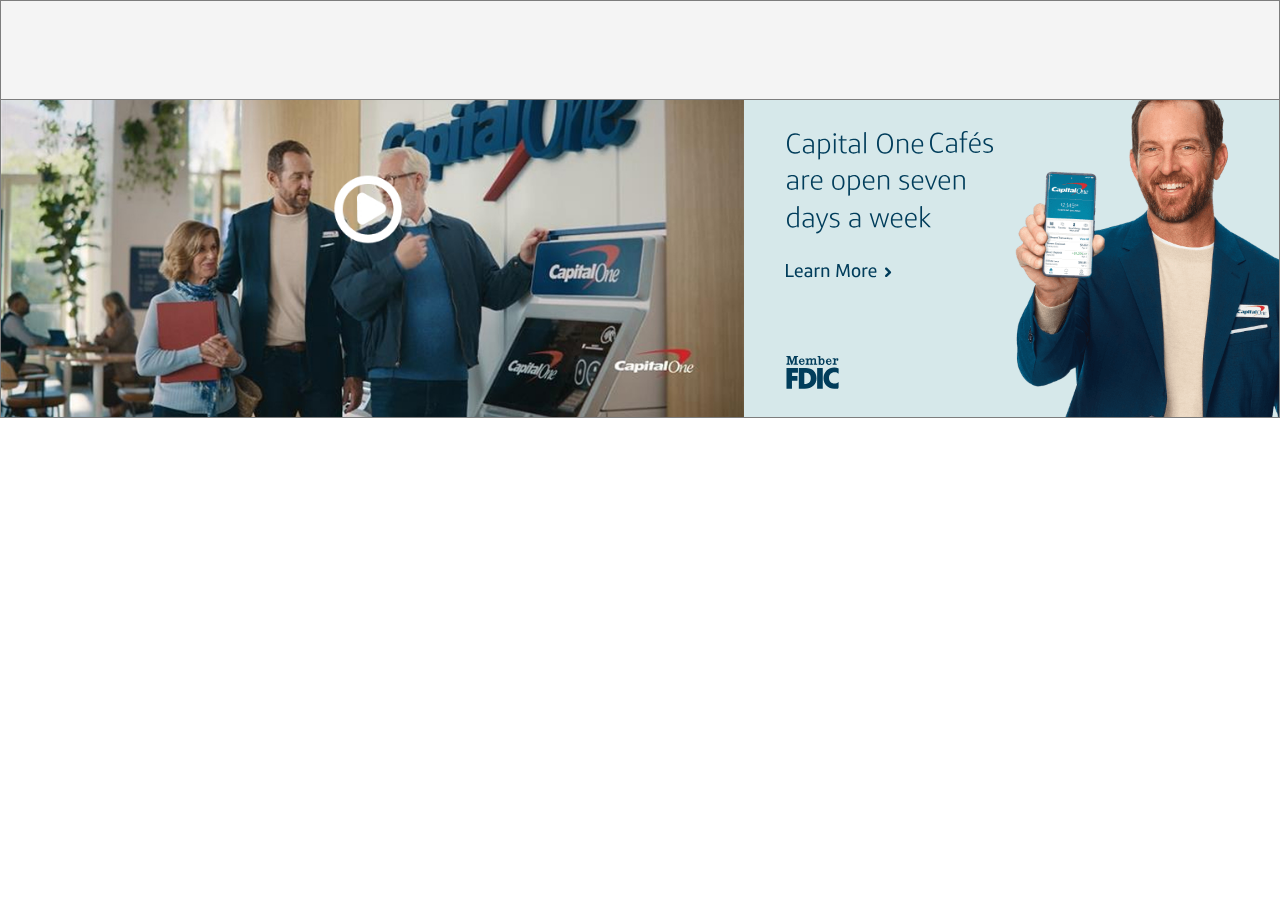
<file: Just_Visiting_Cafe/Bank_Just_Visiting_Cafe_Rev1_NA_RM_RM_EN_NA_1280x100_P00119876/Bank_Just_Visiting_Cafe_Rev1_NA_RM_RM_EN_NA_1280x100_P00119876.html>
<!DOCTYPE html>
<html>
    <head>
        <link rel="stylesheet" type="text/css" href="./css/style.css">
    </head>
    <body>
      <div id="banner" class="bannerSize">
          <!-- <img src="images/f1.jpg" style="width: 1280px; height: 100px; position:absolute; top: 0px; left: 0px; opacity: .5; z-index: 1111;" alt=""> -->

        <!-- content -->
        <ft-default clickaction="expand">
          <div class="defaultBorder defaultSize"></div>
          <div class='capOneLogo'>
            <img src="images/redSwoop.svg" id="redSwoop" alt="" />
            <img src="images/capital.svg" id="capital" alt="Capital" />
            <img src="images/one.svg" id="one" alt="One" />
          </div>  

          <div class="mask">
            <a>
              <img id="txt1a" src="images/txt1a.svg" alt="Sleep well with no fees or minimums on checking accounts" />
            </a>
          </div>
          <svg height="0">
            <!-- mask -->        
            <mask id="mask-glimmer">
              <image xlink:href="[data-uri]" filter="url(#filter)" /> 
            </mask>
            
            <!-- the filter to make the image white -->
            <filter id="filter">
              <feFlood flood-color="white" />
              <feComposite in2="SourceAlpha" operator="in" />
            </filter>
          </svg>

          <img class="expandBtn" src="images/expand_close_btn.svg" alt="click to expand" />
          <img id="fdicLogo" src="images/fdicLogo.svg" alt="Member FDIC" />
        
          <div class="ctaCont" id="cta">
            <img src="images/rArrowCollapsed.svg" id="rArrow" alt="arrow point to the right" />
          </div>
        </ft-default>

        <ft-expand customclose>
          <!-- <img src="images/f2.jpg" style="width: 1280px; height: 418px; position:absolute; top: 0px; left: 0px; opacity: .5; z-index: 1111;" alt=""> -->

            <div class='expCapOneLogo'>
              <img src="images/redSwoop.svg" id="redSwoop" alt="" />
              <img src="images/capital.svg" id="capital" alt="Capital" />
              <img src="images/one.svg" id="one" alt="One" />
            </div>
            
            <div class="exp-mask">
              <a>
                <img class="txt2a" src="images/txt2a.svg" alt="Keep more money in" />
                <img class="txt2b" src="images/txt2b.svg" alt="your wallet with no fees" />
                <img class="txt2c" src="images/txt2c.svg" alt="or minimums on" />
              </a>
            </div>
            <svg height="0">
              <!-- mask -->        
              <mask id="exp-mask-glimmer">
                <image xlink:href="[data-uri]" filter="url(#exp-filter)" /> 
              </mask>
              
              <!-- the filter to make the image white -->
              <filter id="exp-filter">
                <feFlood flood-color="white" />
                <feComposite in2="SourceAlpha" operator="in" />
              </filter>
            </svg>

            <img id="jeremy" src="images/jeremy.png" alt="Jeremy, White Seamless, Holding Phone Smiling">
  
            <img id="fdicLogoExp" src="images/fdicLogo.svg" alt="Member FDIC" />
            
            <div class="ctaExpCont" id="ctaExp">
              <div class="ctaBtn">
                <img src="images/ctaTxt.svg" id="ctaTxt" alt="Learn more. Visit capitalone.com" />
                <img src="images/rArrow.svg" id="rArrowExp" alt="" />
              </div>
            </div>

            <div class="clickthrough expandSize" clicktag="1"></div>
            <div class="videoCont">
              <ft-video id="video1" name="video1"></ft-video>
              <ft-video-controls class="vidControls" for="video1"></ft-video-controls>
              <img id="vidPoster" src="images/poster.jpg" alt="video thumbnail image with a white play button in the center." />
            </div>
            <ft-click id="close"clickaction="contract">
              <p><img class="closeBtn" src="images/expand_close_btn.svg" alt="click to expand" /></p>
            </ft-click>
            <div class="defaultBorder expandSize"></div>
        </ft-expand>
        <div id="cover" class="defaultSize"></div>
        <!-- scripts -->
        <script src="https://cdn.flashtalking.com/frameworks/js/api/2/10/html5API.js"></script>
        <script src="https://cdn.flashtalking.com/frameworks/js/gsap/3.1.1/gsap.min.js"></script>
        <script src="https://cdn.flashtalking.com/frameworks/js/gsap/3.1.1/EasePack.min.js"></script>
        <script src="js/main.js"></script>
      </div>
    </body>  
</html>
</file>
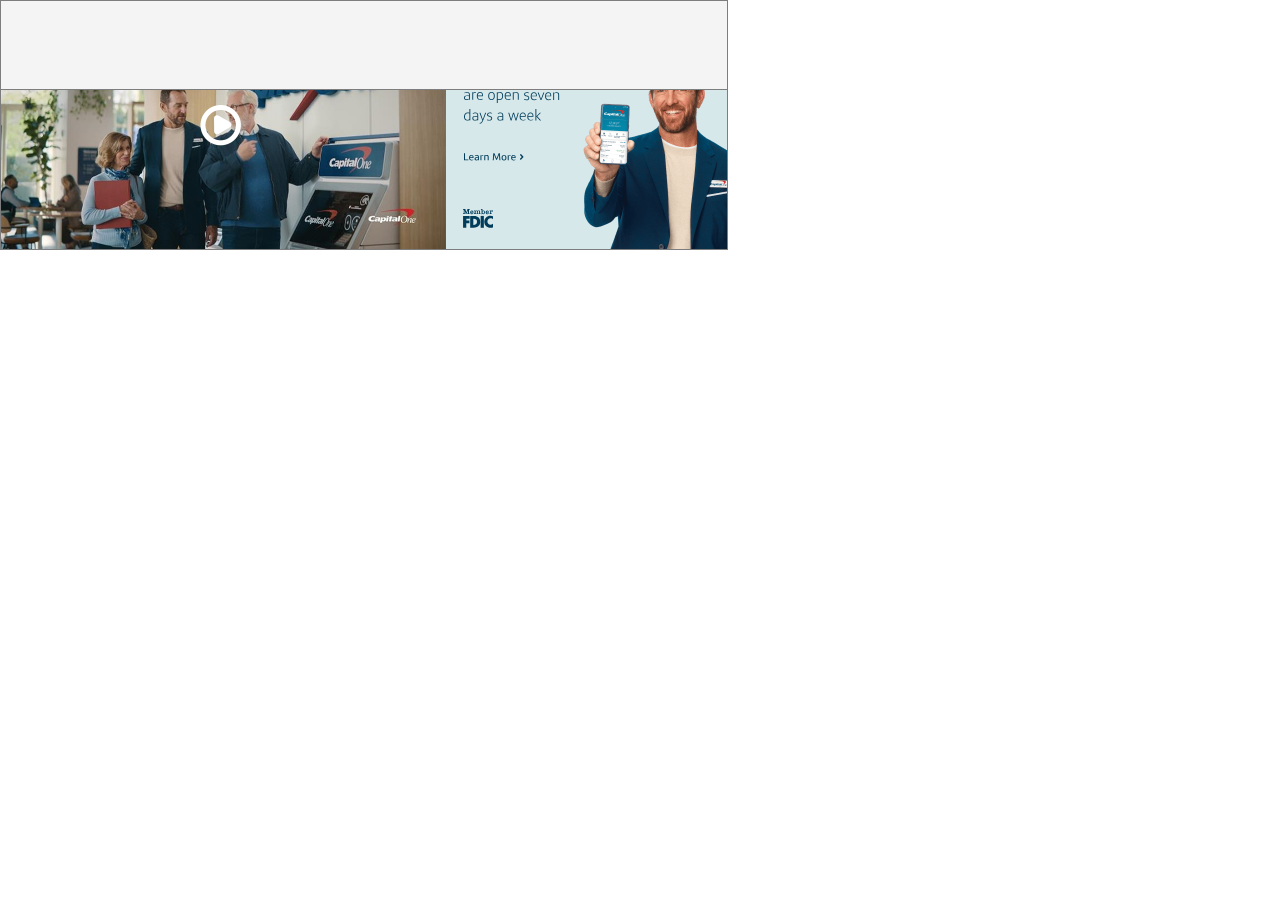
<file: Just_Visiting_Cafe/Bank_Just_Visiting_Cafe_Rev1_NA_RM_RM_EN_NA_728x90_P00119876/Bank_Just_Visiting_Cafe_Rev1_NA_RM_RM_EN_NA_728x90_P00119876.html>
<!DOCTYPE html>
<html>
    <head>
        <link rel="stylesheet" type="text/css" href="./css/style.css">
    </head>
    <body>
      <div id="banner" class="bannerSize">
        <!-- content -->
        <!-- <img src="images/f1.jpg" style="position: absolute; width: 728px; height: 90px; left: 0px; top: 0px; z-index: 1111; opacity: .5;" alt=""> -->

        <ft-default clickaction="expand">

          <div class="defaultBorder defaultSize"></div>
          <div class='capOneLogo'>
            <img src="images/redSwoop.svg" id="redSwoop" alt="" />
            <img src="images/capital.svg" id="capital" alt="Capital" />
            <img src="images/one.svg" id="one" alt="One" />
          </div>  

          <div class="mask">
            <a>
              <img id="txt1a" src="images/txt1a.svg" alt="Sleep well with no fees or minimums" />
              <img id="txt1b" src="images/txt1b.svg" alt="on checking accounts" />
            </a>
          </div>
          <svg height="0">
            <!-- mask -->        
            <mask id="mask-glimmer">
              <image xlink:href="[data-uri]" filter="url(#filter)" /> 
            </mask>
            
            <!-- the filter to make the image white -->
            <filter id="filter">
              <feFlood flood-color="white" />
              <feComposite in2="SourceAlpha" operator="in" />
            </filter>
          </svg>

          <img class="expandBtn" src="images/expand_close_btn.svg" alt="click to expand" />
          <img id="fdicLogo" src="images/fdicLogo.svg" alt="Member FDIC" />
        
          <div class="ctaCont" id="cta">
            <img src="images/rArrowCollapsed.svg" id="rArrow" alt="arrow point to the right" />
          </div>
        </ft-default>

        <ft-expand customclose>
        <!-- <img src="images/f2.jpg" style="position: absolute; width: 728px; height: 250px; left: 0px; top: 0px; z-index: 1111; opacity: .5;" alt=""> -->


            <div class='expCapOneLogo'>
              <img src="images/redSwoop.svg" id="redSwoop" alt="" />
              <img src="images/capital.svg" id="capital" alt="Capital" />
              <img src="images/one.svg" id="one" alt="One" />
            </div>
            
            <div class="exp-mask">
              <a>
                <img class="txt2a" src="images/txt2a.svg" alt="Keep more money in" />
                <img class="txt2b" src="images/txt2b.svg" alt="your wallet with no fees " />
                <img class="txt2c" src="images/txt2c.svg" alt="or minimums on" />
              </a>
            </div>
            <svg height="0">
              <!-- mask -->        
              <mask id="exp-mask-glimmer">
                <image xlink:href="[data-uri]" filter="url(#exp-filter)" /> 
              </mask>
              
              <!-- the filter to make the image white -->
              <filter id="exp-filter">
                <feFlood flood-color="white" />
                <feComposite in2="SourceAlpha" operator="in" />
              </filter>
            </svg>

            <img id="jeremy" src="images/jeremy.png" alt="Jeremy, White Seamless, Holding Phone Smiling">
            <img id="fdicLogoExp" src="images/fdicLogo.svg" alt="Member FDIC" />
            
            <div class="ctaExpCont" id="ctaExp">
              <div class="ctaBtn">
                <img src="images/ctaTxt.svg" id="ctaTxt" alt="Learn more. Visit capitalone.com" />
                <img src="images/rArrow.svg" id="rArrowExp" alt="" />
              </div>
            </div>

            <div class="clickthrough expandSize" clicktag="1"></div>
            <div class="videoCont">
              <ft-video id="video1" name="video1"></ft-video>
              <ft-video-controls class="vidControls" for="video1"></ft-video-controls>
              <img id="vidPoster" src="images/poster.jpg" alt="video thumbnail image with a white play button in the center." />
            </div>
            <ft-click id="close"clickaction="contract">
              <p><img class="closeBtn" src="images/expand_close_btn.svg" alt="click to expand" /></p>
            </ft-click>
            <div class="defaultBorder expandSize"></div>
        </ft-expand>
        <div id="cover" class="defaultSize"></div>
        <!-- scripts -->
        <script src="https://cdn.flashtalking.com/frameworks/js/api/2/10/html5API.js"></script>
        <script src="https://cdn.flashtalking.com/frameworks/js/gsap/3.1.1/gsap.min.js"></script>
        <script src="https://cdn.flashtalking.com/frameworks/js/gsap/3.1.1/EasePack.min.js"></script>
        <script src="js/main.js"></script>
      </div>
    </body>  
</html>
</file>
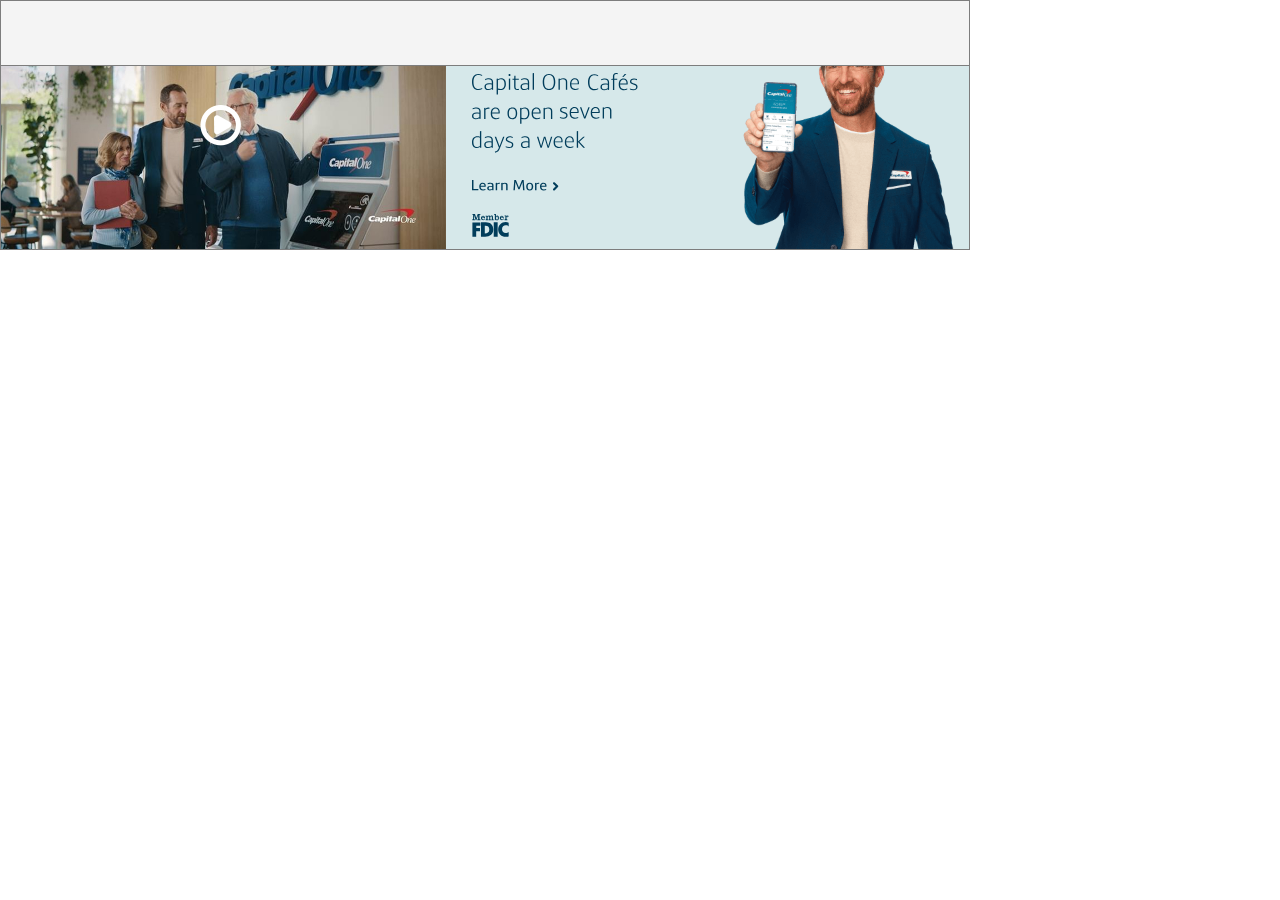
<file: Just_Visiting_Cafe/Bank_Just_Visiting_Cafe_Rev1_NA_RM_RM_EN_NA_970x66_P00119876/Bank_Just_Visiting_Cafe_Rev1_NA_RM_RM_EN_NA_970x66_P00119876.html>
<!DOCTYPE html>
<html>

<head>
  <link rel="stylesheet" type="text/css" href="./css/style.css">
</head>

<body>
  <div id="banner" class="bannerSize">
          <!-- <img src="images/f1.jpg" style="width: 970px; height: 66px; position:absolute; top: 0px; left: 0px; opacity: .5; z-index: 1111;" alt=""> -->

    <!-- content -->
    <ft-default clickaction="expand">
      
      <div class="defaultBorder defaultSize"></div>
      <div class='capOneLogo'>
        <img src="images/redSwoop.svg" id="redSwoop" alt="" />
        <img src="images/capital.svg" id="capital" alt="Capital" />
        <img src="images/one.svg" id="one" alt="One" />
      </div>

      <div class="mask">
        <a>
          <img id="txt1a" src="images/txt1a.svg" alt="" />
        </a>
      </div>
      <svg height="0">
        <!-- mask -->
        <mask id="mask-glimmer">
          <image
            xlink:href="[data-uri]"
            filter="url(#filter)" />
        </mask>

        <!-- the filter to make the image white -->
        <filter id="filter">
          <feFlood flood-color="white" />
          <feComposite in2="SourceAlpha" operator="in" />
        </filter>
      </svg>

      <img class="expandBtn" src="images/expand_close_btn.svg" alt="click to expand" />
      <img id="fdicLogo" src="images/fdicLogo.svg" alt="Member FDIC" />

      <div class="ctaCont" id="cta">
        <img src="images/rArrowCollapsed.svg" id="rArrow" alt="arrow point to the right" />
      </div>
    </ft-default>

    <!-- Expanded Banner -->

    <ft-expand customclose>
          <!-- <img src="images/f2.jpg" style="width: 970px; height: 250px; position:absolute; top: 0px; left: 0px; opacity: .5; z-index: 1111;" alt=""> -->

      <div class='expCapOneLogo'>
        <img src="images/redSwoop.svg" id="redSwoop" alt="" />
        <img src="images/capital.svg" id="capital" alt="Capital" />
        <img src="images/one.svg" id="one" alt="One" />
      </div>

      <div class="exp-mask">
        <a>
          <img class="txt2a" src="images/txt2a.svg" alt="Keep more money in your wallet" />
          <img class="txt2b" src="images/txt2b.svg" alt="with no fees or minimums on" />
          <img class="txt2c" src="images/txt2c.svg" alt="checking accounts" />
        </a>
      </div>
      <svg height="0">
        <!-- mask -->
        <mask id="exp-mask-glimmer">
          <image
            xlink:href="[data-uri]"
            filter="url(#exp-filter)" />
        </mask>

        <!-- the filter to make the image white -->
        <filter id="exp-filter">
          <feFlood flood-color="white" />
          <feComposite in2="SourceAlpha" operator="in" />
        </filter>
      </svg>

      <img id="jeremy" src="images/jeremy.png" alt="Jeremy, White Seamless, Holding Phone Smiling">

      <img id="fdicLogoExp" src="images/fdicLogo.svg" alt="Member FDIC" />

      <div class="ctaExpCont" id="ctaExp">
        <div class="ctaBtn">
          <img src="images/ctaTxt.svg" id="ctaTxt" alt="Learn more. Visit capitalone.com" />
          <img src="images/rArrow.svg" id="rArrowExp" alt="" />
        </div>
      </div>

      <div class="clickthrough expandSize" clicktag="1"></div>
      <div class="videoCont">
        <ft-video id="video1" name="video1"></ft-video>
        <ft-video-controls class="vidControls" for="video1"></ft-video-controls>
        <img id="vidPoster" src="images/poster.jpg"
          alt="video thumbnail image with a white play button in the center." />
      </div>
      <ft-click id="close" clickaction="contract">
        <p><img class="closeBtn" src="images/expand_close_btn.svg" alt="click to expand" /></p>
      </ft-click>
      <div class="defaultBorder expandSize"></div>
    </ft-expand>
    <div id="cover" class="defaultSize"></div>
    <!-- scripts -->
    <script src="https://cdn.flashtalking.com/frameworks/js/api/2/10/html5API.js"></script>
    <script src="https://cdn.flashtalking.com/frameworks/js/gsap/3.1.1/gsap.min.js"></script>
    <script src="https://cdn.flashtalking.com/frameworks/js/gsap/3.1.1/EasePack.min.js"></script>
    <script src="js/main.js"></script>
  </div>
</body>

</html>
</file>
<file: Just_Visiting_Cafe/Bank_Just_Visiting_Cafe_Rev1_NA_RM_RM_EN_NA_1280x100_P00119876/css/style.css>
img, div, svg, ft-click,ft-video-controls{position: absolute; margin: 0; padding: 0; -webkit-backface-visibility: hidden; -moz-backface-visibility:hidden; backface-visibility: hidden;}
body{
  color:#000;
  margin:0;
  
}

.bannerSize{width: 1280px; height: 100px;}

#cover{
  background-color: #f4f4f4;
  top: 0;
  z-index: 949;
}

.clickthrough{
  cursor: pointer;
  z-index: 800;
}

.defaultBorder{
  border: 1px solid #7d7d7d;  
  box-sizing: border-box;
  display: block;
  pointer-events: none;
  z-index: 1000;
}

.defaultSize{
  height: 100px;
  width: 1280px;
}
.expandSize{
  height: 418px;
  width: 1280px;
}

ft-default{
  background-color: #D6E8EA;
  height:100px;
  text-align: center;
  width:1280px;  
  overflow: hidden;  
}

.capOneLogo{
  height: 68px;
  left: 45px;
  top: 15px;
  width: 185px;
  z-index: 400;
}
#redSwoop{
  height: 68px;
  left: 50px;
  top: 0;
  width: 129px;
}
#capital{
  height: 28px;
  left: 0;
  top: 28px;
  width: 125px;
}
#one{
  height: 28px;
  left: 127px;
  top: 28px;
  width: 59px;
}

.ctaCont {
  height: 25px;
  left: 1188px;
  top: 36px;
  width: 16px;
}
.ctaCont #rArrow {
  height: inherit;
  width: inherit;
}

#fdicLogo{
  height: 29px;
  left: 1084px;
  top: 35px;
  width: 46px;
}

#txt1a {
  height: 30px;
  left: 0;
  width: 592px;
}

.mask {
  left: 330px;
  top: 40px;
}

.mask a {
  animation: 3s 
cubic-bezier(0.7, 0.1, 0.1, 0.7) 1s shimmer;
  background-position: -805px 0;
  display: block;
  height: 30px;
  margin: 0px auto;
  position: relative;
  text-align: center;
  width: 592px;
}

#mask-glimmer{
  height: 32px;
  width: 799px;
}

.mask a::after {
  content: "";
  position: absolute;
  pointer-events: none;
  top: 0;
  left: 0;
  right: 0;
  bottom: 0;
  background: radial-gradient(0 0, circle farthest-side, rgba(255, 255, 255, 0) 40%, rgba(255, 255, 255, 0.8) 60%, rgba(255, 255, 255, 0) 100%) no-repeat;
  background: radial-gradient(circle farthest-side at 0 0, rgba(255, 255, 255, 0) 40%, rgba(255, 255, 255, 0.8) 60%, rgba(255, 255, 255, 0) 100%) no-repeat;
  background-position: inherit;
  mask: url("#mask-glimmer");
}

@keyframes shimmer {
  from {
    background-position: -805px 0;
  }
  to {
    background-position: 805px 0;
  }
}

ft-expand{
    background-color: #D6E8EA;
    height:418px;
    margin-top:0;
    overflow: hidden;
    position:absolute;
    text-align: center;
    width:1280px;
}

#close{
  height: 20px;
  right: 0;
  top: 0;
  width: 20px;
  z-index: 850;
}

.expCapOneLogo{
  height: 52px;
  left: 784px;
  top: 23px;
  width: 147px;
  z-index: 399;
}

.expCapOneLogo #redSwoop{
  height: 53px;
  left: 40px;
  top: 0;
  width: 102px;
}

.expCapOneLogo #capital{
  height: 22px;
  left: 0;
  top: 22px;
  width: 100px;
}

.expCapOneLogo #one{
  height: 22px;
  left: 101px;
  top: 22px;
  width: 47px;
}

.expandBtn, .closeBtn{
  height: 20px;
  right: 0;
  top: 0;
  transform: rotate(180deg);
  width: 20px;
  z-index: 850;
}

.closeBtn{
  transform: rotate(0deg);
}

.txt2a {
  height: 29px;
  left: 0px;
  width: 207px;
}
.txt2b {
  height: 21px;
  left: 0px;
  top: 44px;
  width: 178px;
}
.txt2c {
  height: 28px;
  left: 0px;
  top: 75px;
  width: 144px;
}
.exp-mask {
  left: 787px;
  top: 131px;
}

.exp-mask a {
     animation: 3s 
cubic-bezier(0.7, 0.1, 0.1, 0.7) 0.25s expshimmer;
    background-position: -235px 0;
    display: block;
    height: 102px;
    margin: 0px auto;
    position: relative;
    text-align: center;
    width: 221px;
}

#exp-mask-glimmer{
  height: 118px;
  width: 232px;
}

.exp-mask a::after{
  content: "";
  position: absolute;
  pointer-events: none;
  top: 0;
  left: 0;
  right: 0;
  bottom: 0;
  background: radial-gradient(0 0, circle farthest-side, rgba(255, 255, 255, 0) 40%, rgba(255, 255, 255, 0.8) 60%, rgba(255, 255, 255, 0) 100%) no-repeat;
  background: radial-gradient(circle farthest-side at 0 0, rgba(255, 255, 255, 0) 40%, rgba(255, 255, 255, 0.8) 60%, rgba(255, 255, 255, 0) 100%) no-repeat;
  background-position: inherit;
  mask: url("#exp-mask-glimmer");
}

@keyframes expshimmer {
  from {
    background-position: -235px 0;
  }
  to {
    background-position: 235px 0;
  }
}

/*----- Video Container -----*/
.videoCont{
  height: 418px;
  left: 0;
  top: 0;
  width: 744px;
  z-index: 830;
}
#vidPoster{
  height: inherit;
  left: 0;
  width: inherit;
  z-index: 831;
}
#video1{
  height: inherit;
  left: 0;
  position: absolute;
  width: inherit;
}

/*----- expand cta -----*/
.ctaExpCont{
  height: 100%;
  width: 100%;
}
.ctaExpCont .ctaBtn {
  height: 14px;
  left: 786px;
  top: 264px;
  width: 105px;
}
.ctaExpCont #ctaTxt {
  height: 14px;
  left: 0;
  top: 0;
  width: 91px;
}
.ctaExpCont #rArrowExp {
  height: 11px;
  left: 99px;
  top: 3px;
  width: 7px;
}

#fdicLogoExp{
  height: 33px;
  left: 786px;
  top: 356px;
  width: 53px;
}

#jeremy{
  height: 360px;
  left: 1005px;
  top: 58px;
  width: 274px;
}
</file>
<file: Just_Visiting_Cafe/Bank_Just_Visiting_Cafe_Rev1_NA_RM_RM_EN_NA_728x90_P00119876/css/style.css>
img, div, svg, ft-click,ft-video-controls{position: absolute; margin: 0; padding: 0; -webkit-backface-visibility: hidden; -moz-backface-visibility:hidden; backface-visibility: hidden;}
body{
  color:#000;
  margin:0;
  
}

.bannerSize{width: 728px; height: 90px;}

#cover{
  background-color: #f4f4f4;
  top: 0;
  z-index: 949;
}

.clickthrough{
  cursor: pointer;
  z-index: 800;
} 

.defaultBorder{
  border: 1px solid #7d7d7d;
  box-sizing: border-box;
  display: block;
  pointer-events: none;
  z-index: 1000;
}

.defaultSize{
  height: 90px;
  width: 728px;
}
.expandSize{
  height: 250px;
  width: 728px;
}

ft-default{
  background-color: #D6E8EA;
  height:90px;
  text-align: center;
  width:728px;  
  overflow: hidden;  
}

.capOneLogo{
  height: 48px;
  left: 32px;
  top: 21px;
  width: 129px;
  z-index: 400;
}
#redSwoop{
  height: 48px;
  left: 35px;
  top: 0;
  width: 90px;
}
#capital{
  height: 20px;
  left: 0;
  top: 19px;
  width: 88px;
}
#one{
  height: 20px;
  left: 88px;
  top: 19px;
  width: 41px;
}

.ctaCont {
  height: 31px;
  left: 654.5px;
  top: 29.5px;
  width: 20px;
}
.ctaCont #rArrow {
  height: inherit;
  width: inherit;
}

#fdicLogo{
  height: 27px;
  left: 592px;
  top: 31px;
  width: 43px;
}

#txt1a {
  height: 21px;
  left: 0px;
  top: 0px;
  width: 191px;
}
#txt1b {
  height: 21px;
  left: 0;
  top: 27px;
  width: 215px;
}

.mask {
  left: 256px;
  top: 24px;
}

.mask a {
  animation: 3s 
cubic-bezier(0.7, 0.1, 0.1, 0.7) 1s shimmer;
  background-position: -360px 0;
  display: block;
  height: 48px;
  margin: 0px auto;
  position: relative;
  text-align: center;
  width: 215px;
}

#mask-glimmer{
  height: 48px;
  width: 215px;
}

.mask a::after {
  content: "";
  position: absolute;
  pointer-events: none;
  top: 0;
  left: 0;
  right: 0;
  bottom: 0;
  background: radial-gradient(0 0, circle farthest-side, rgba(255, 255, 255, 0) 40%, rgba(255, 255, 255, 0.8) 60%, rgba(255, 255, 255, 0) 100%) no-repeat;
  background: radial-gradient(circle farthest-side at 0 0, rgba(255, 255, 255, 0) 40%, rgba(255, 255, 255, 0.8) 60%, rgba(255, 255, 255, 0) 100%) no-repeat;
  background-position: inherit;
  mask: url("#mask-glimmer");
}

@keyframes shimmer {
  from {
    background-position: -360px 0;
  }
  to {
    background-position: 360px 0;
  }
}

ft-expand{
    background-color: #D6E8EA;
    height:250px;
    margin-top:0;
    overflow: hidden;
    position:absolute;
    text-align: center;
    width:728px;
}

#close{
  height: 20px;
  right: 0;
  top: 0;
  width: 20px;
  z-index: 850;
}

.expCapOneLogo{
  height: 30px;
  left: 463px;
  top: 19.5px;
  width: 82px;
  z-index: 399;
}

.expCapOneLogo #redSwoop{
  height: 30px;
  left: 22px;
  top: 0;
  width: 57px;
}

.expCapOneLogo #capital{
  height: 13px;
  left: 0;
  top: 12px;
  width: 55px;
}

.expCapOneLogo #one{
  height: 13px;
  left: 56px;
  top: 12px;
  width: 26px;
}

.expandBtn, .closeBtn{
  height: 20px;
  right: 0;
  top: 0;
  transform: rotate(180deg);
  width: 20px;
  z-index: 850;
}

.closeBtn{
  transform: rotate(0deg);
}

.txt2a {
  height: 15px;
  left: 0px;
  width: 111px;
}
.txt2b {
  height: 12px;
  left: 0;
  top: 23px;
  width: 96px;
}
.txt2c {
  height: 15px;
  left: 0px;
  top: 40px;
  width: 78px;
}
.exp-mask {
  left: 464px;
  top: 69px;
}

.exp-mask a {
  animation: 3s 
cubic-bezier(0.7, 0.1, 0.1, 0.7) 0.25s expshimmer;
  background-position: -135px 0;
  display: block;
  height: 55px;
  margin: 0px auto;
  position: relative;
  text-align: center;
  width: 118px;
}

#exp-mask-glimmer{
  height: 66px;
  width: 131px;
}

.exp-mask a::after{
  content: "";
  position: absolute;
  pointer-events: none;
  top: 0;
  left: 0;
  right: 0;
  bottom: 0;
  background: radial-gradient(0 0, circle farthest-side, rgba(255, 255, 255, 0) 40%, rgba(255, 255, 255, 0.8) 60%, rgba(255, 255, 255, 0) 100%) no-repeat;
  background: radial-gradient(circle farthest-side at 0 0, rgba(255, 255, 255, 0) 40%, rgba(255, 255, 255, 0.8) 60%, rgba(255, 255, 255, 0) 100%) no-repeat;
  background-position: inherit;
  mask: url("#exp-mask-glimmer");
}

@keyframes expshimmer {
  from {
    background-position: -135px 0;
  }
  to {
    background-position: 135px 0;
  }
}

/*----- Video Container -----*/
.videoCont{
  height: 250px;
  left: 0;
  top: 0;
  width: 446px;
  z-index: 830;
}
#vidPoster{
  height: inherit;
  left: 0;
  width: inherit;
  z-index: 831;
}
#video1{
  height: inherit;
  left: 0;
  position: absolute;
  width: inherit;
}

/*----- expand cta -----*/
.ctaExpCont{
  height: 100%;
  width: 100%;
}
.ctaExpCont .ctaBtn {
  height: 8px;
  left: 464px;
  top: 153px;
  width: 60px;
}
.ctaExpCont #ctaTxt {
  height: 8px;
  left: 0;
  top: 0;
  width: 52px;
}
.ctaExpCont #rArrowExp {
  height: 6px;
  left: 56px;
  top: 1px;
  width: 4px;
}

#fdicLogoExp{
  height: 19px;
  left: 463px;
  top: 209px;
  width: 30px;
}

#jeremy{
  height: 207px;
  left: 547px;
  top: 42px;
  width: 181px;
}
</file>
<file: Just_Visiting_Cafe/Bank_Just_Visiting_Cafe_Rev1_NA_RM_RM_EN_NA_970x66_P00119876/css/style.css>
img,
div,
svg,
ft-click,
ft-video-controls {
  position: absolute;
  margin: 0;
  padding: 0;
  -webkit-backface-visibility: hidden;
  -moz-backface-visibility: hidden;
  backface-visibility: hidden;
}

body {
  color: #000;
  margin: 0;

}

.bannerSize {
  width: 970px;
  height: 66px;
}

#cover {
  background-color: #f4f4f4;
  top: 0;
  z-index: 949;
}

.clickthrough {
  cursor: pointer;
  z-index: 800;
}

.defaultBorder {
  border: 1px solid #7d7d7d;
  box-sizing: border-box;
  display: block;
  pointer-events: none;
  z-index: 1000;
}

.defaultSize {
  height: 66px;
  width: 970px;
}

.expandSize {
  height: 250px;
  width: 970px;
}

ft-default {
  background-color: #D6E8EA;
  height: 66px;
  text-align: center;
  width: 970px;
  overflow: hidden;
}

.capOneLogo {
  height: 45px;
  left: 27px;
  top: 11px;
  width: 122px;
  z-index: 400;
}

#redSwoop {
  height: 45px;
  left: 33px;
  top: 0;
  width: 85px;
}

#capital {
  height: 19px;
  left: 0;
  top: 19px;
  width: 83px;
}

#one {
  height: 19px;
  left: 83px;
  top: 19px;
  width: 39px;
}

.ctaCont {
  height: 25px;
  right: 54px;
  top: 20px;
  width: 16px;
}

.ctaCont #rArrow {
  height: inherit;
  width: inherit;
}

#fdicLogo {
  height: 28px;
  left: 828px;
  top: 19px;
  width: 45px;
}

#txt1a {
  height: 24px;
  left: 0;
  width: 473px;
}

.mask {
  left: 231px;
  top: 25px;
}

.mask a {
  animation: 3s 
cubic-bezier(0.7, 0.1, 0.1, 0.7) 1s shimmer;
  background-position: -608px 0;
  display: block;
  height: 24px;
  margin: 0px auto;
  position: relative;
  text-align: center;
  width: 473px;
}

#mask-glimmer{
  height: 48px;
  width: 215px;
}

.mask a::after {
  content: "";
  position: absolute;
  pointer-events: none;
  top: 0;
  left: 0;
  right: 0;
  bottom: 0;
  background: radial-gradient(0 0, circle farthest-side, rgba(255, 255, 255, 0) 40%, rgba(255, 255, 255, 0.8) 60%, rgba(255, 255, 255, 0) 100%) no-repeat;
  background: radial-gradient(circle farthest-side at 0 0, rgba(255, 255, 255, 0) 40%, rgba(255, 255, 255, 0.8) 60%, rgba(255, 255, 255, 0) 100%) no-repeat;
  background-position: inherit;
  mask: url("#mask-glimmer");
}
@keyframes shimmer {
  from {
    background-position: -608px 0;
  }
  to {
    background-position: 608px 0;
  }
}



ft-expand {
  background-color: #D6E8EA;
  height: 250px;
  margin-top: 0;
  overflow: hidden;
  position: absolute;
  text-align: center;
  width: 970px;
}

#close {
  height: 20px;
  right: 0;
  top: 0;
  width: 20px;
  z-index: 850;
}

.expCapOneLogo {
  height: 36px;
  left: 472px;
  top: 17px;
  width: 98px;
  z-index: 399;
}

.expCapOneLogo #redSwoop {
  height: 36px;
  left: 27px;
  top: 0;
  width: 68px;
}

.expCapOneLogo #capital {
  height: 15px;
  left: 0;
  top: 14px;
  width: 67px;
}

.expCapOneLogo #one {
  height: 15px;
  left: 67px;
  top: 14px;
  width: 31px;
}

.expandBtn,
.closeBtn {
  height: 20px;
  right: 0;
  top: 0;
  transform: rotate(180deg);
  width: 20px;
  z-index: 850;
}

.closeBtn {
  transform: rotate(0deg);
}

.txt2a {
  height: 22px;
  left: 0px;
  width: 166px;
  top: 0px;
}

.txt2b {
  height: 17px;
  left: 0px;
  top: 34px;
  width: 140px;
}

.txt2c {
  height: 22px;
  left: 0px;
  top: 58px;
  width: 114px;
}

.exp-mask {
  left: 472px;
  top: 73px;
}

.exp-mask a {
  animation: 3s 
cubic-bezier(0.7, 0.1, 0.1, 0.7) 0.25s expshimmer;
  background-position: -250px 0;
  display: block;
  height: 80px;
  margin: 0px auto;
  position: relative;
  text-align: center;
  width: 166px;
}

#exp-mask-glimmer {
  height: 68px;
  width: 246px;
}

.exp-mask a::after {
  content: "";
  position: absolute;
  pointer-events: none;
  top: 0;
  left: 0;
  right: 0;
  bottom: 0;
  background: radial-gradient(0 0, circle farthest-side, rgba(255, 255, 255, 0) 40%, rgba(255, 255, 255, 0.8) 60%, rgba(255, 255, 255, 0) 100%) no-repeat;
  background: radial-gradient(circle farthest-side at 0 0, rgba(255, 255, 255, 0) 40%, rgba(255, 255, 255, 0.8) 60%, rgba(255, 255, 255, 0) 100%) no-repeat;
  background-position: inherit;
  mask: url("#exp-mask-glimmer");
}


@keyframes expshimmer {
  from {
    background-position: -235px 0;
  }
  to {
    background-position: 235px 0;
  }
}

/*----- Video Container -----*/
.videoCont {
  height: 250px;
  left: 0;
  top: 0;
  width: 446px;
  z-index: 830;
}

#vidPoster {
  height: inherit;
  left: 0;
  width: inherit;
  z-index: 831;
}

#video1 {
  height: inherit;
  left: 0;
  position: absolute;
  width: inherit;
}

/*----- expand cta -----*/
.ctaExpCont {
  height: 100%;
  width: 100%;
}

.ctaExpCont .ctaBtn {
  height: 11px;
  left: 472px;
  top: 180px;
  width: 87px;
}

.ctaExpCont #ctaTxt {
  height: 11px;
  left: 0;
  top: 0;
  width: 75px;
}

.ctaExpCont #rArrowExp {
  height: 9px;
  left: 81px;
  top: 2px;
  width: 6px;
}

#fdicLogoExp {
  height: 23px;
  left: 472px;
  top: 214px;
  width: 37px;
}

#jeremy {
  height: 238px;
  left: 712px;
  top: 12px;
  width: 258px;
}
</file>
